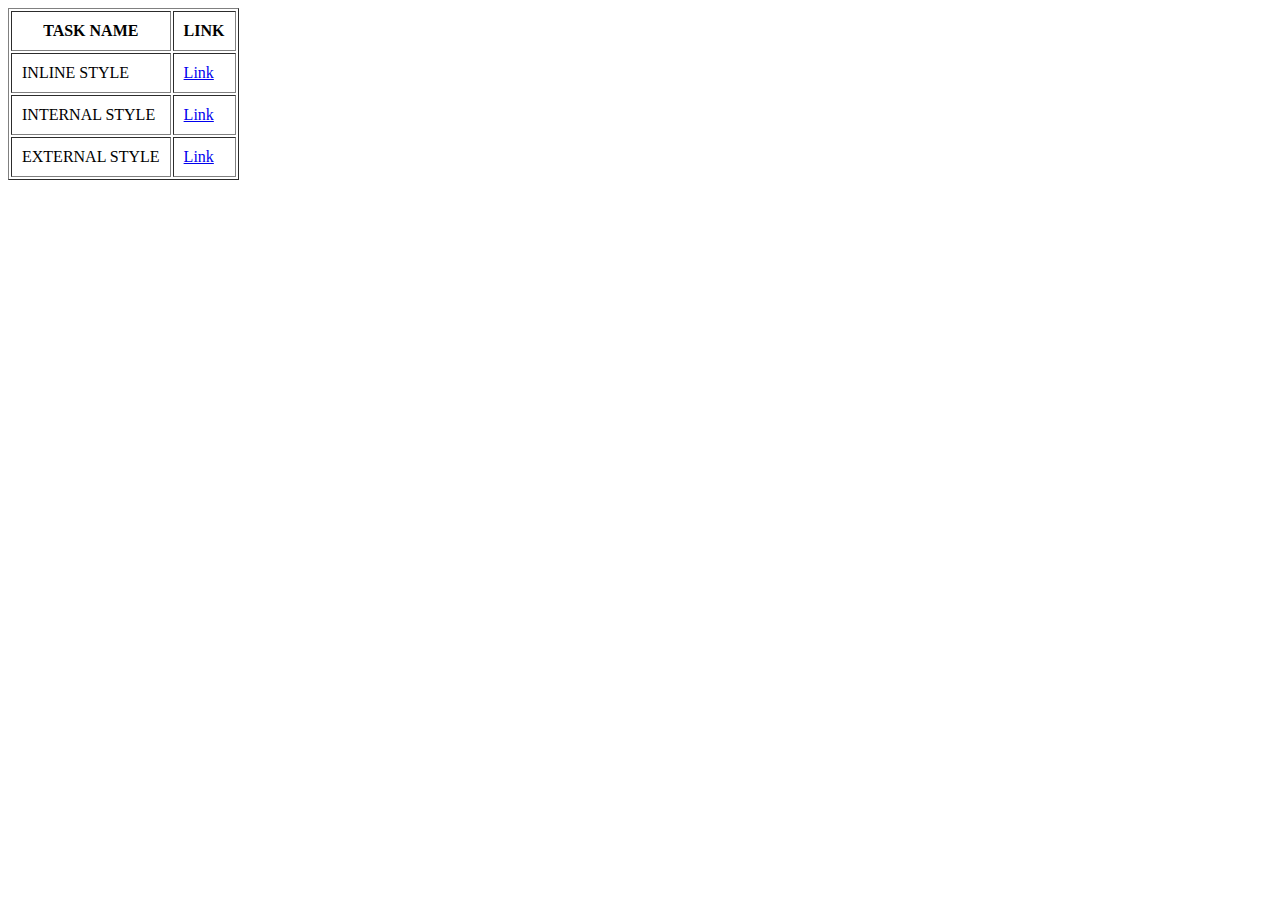
<file: index.html>
<!DOCTYPE html>
<html lang="en">
<head>
    <meta charset="UTF-8">
    <meta name="viewport" content="width=device-width, initial-scale=1.0">
    <title>Document</title>
</head>
<body>
    <table border="1" cellpadding="10px">
        <tr>
            <th>TASK NAME</th>
            <th>LINK</th>
        </tr>
        <tr>
            <td>INLINE STYLE</td>
            <td>
                <a href="./inline.html">Link</a>
            </td>
        </tr>
        <tr>
            <td>INTERNAL STYLE</td>
            <td>
                <a href="./internal.html">Link</a>
            </td>
        </tr>
        <tr>
            <td>EXTERNAL STYLE</td>
            <td>
                <a href="./external.html">Link</a>
            </td>
        </tr>
    </table>
</body>
</html>
</file>
